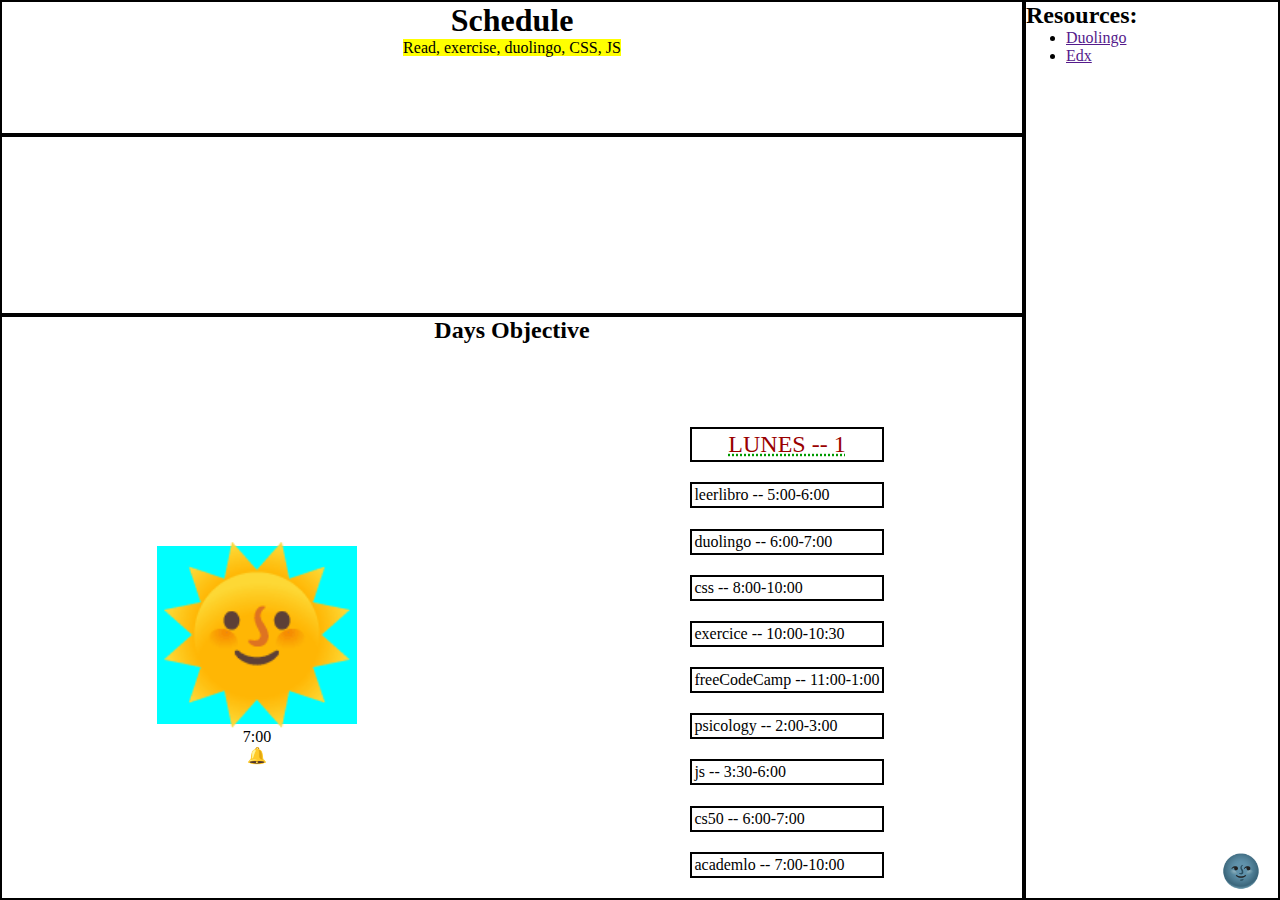
<file: assets/projects/schedule/index.html>
<!DOCTYPE html>
<html lang="en">

<head>
  <meta charset="UTF-8">
  <meta name="viewport" content="width=device-width, initial-scale=1.0">
  <title>Schedule</title>
  <link rel="stylesheet" href="style.css">
</head>

<body class="body">
  <header class="header">
    <h1 class="title">Schedule</h1>
    <p class="weekObjectives"><mark>Read, exercise, duolingo, CSS, JS</mark></p>
  </header>
  <button type="button" class="btn_dark" name="button">🌚</button>
  <article class="timmer">
    <section id="living_days">
    </section>
    <section id="end_year">
    </section>
  </article>
  <aside class='resources'>
    <h2>Resources:</h2>
    <ul>
      <li><a href="">Duolingo</a></li>
      <li><a href="">Edx</a></li>
    </ul>
  </aside>
  <main>
    <h2 class="subtitle">
      Days Objective
    </h2>
    <section class="phomodoro">
      <div class="cronometer">
        <div class="time"></div>
        <div class="alarma">
          <div class="limitTime">
            7:00
          </div>
          <div class="animatedBell">
            🔔
          </div>
        </div>
      </div>
    </section>
    <section class="week-schedule">
      <ul id="weekDays" class="weekDays_ul--flex" type="none">
      </ul>
      </div>
    </section>
  </main>
  <script src="script.js" type="module"></script>
</body>

</html>
</file>
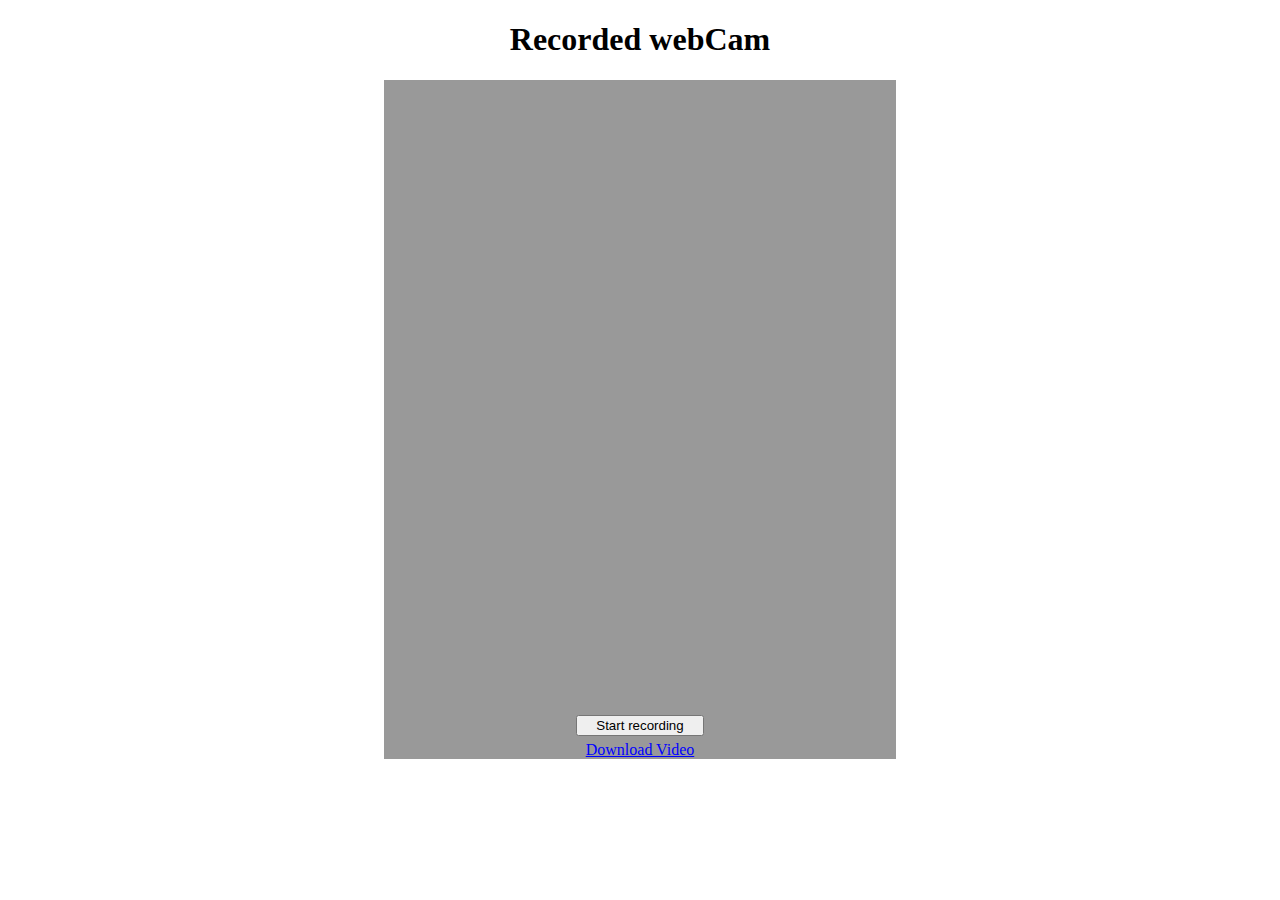
<file: assets/projects/video-recorded/index.html>
<!DOCTYPE html>
<html lang="en">
  <head>
    <meta charset="UTF-8" />
    <meta name="viewport" content="width=device-width, initial-scale=1.0" />
    <title>Record</title>
    <style>
      h1 {
        text-align: center;
      }
      body {
        text-align: center;
      }
      .container-webcam {
        background-color: #999;
        display: flex;
        flex-direction: column;
        width: 40vw;
        margin: 0 auto;
        button {
          width: 25%;
          margin: 5px auto;
        }
        a {
          text-decoration: underline;
          color: #00f
        }
      }
      .container-webcam__video {
        height: 70vh;
        width: 100%;
        video {
          height: 100%;
          width: 100%;
        }
      }
    </style>
  </head>
  <body>
    <h1>Recorded webCam</h1>
    <div class="container-webcam">
      <div class="container-webcam__video">
        <video muted id="video" autoplay></video>
      </div>
      <button id="btn">Start recording</button>
      <button id="stopbtn">Stop recording</button>
      <a id="downloadLink" download="video.mp4">Download Video</a>
    </div>
     <!-- <script src="./record.js"></script> -->
    <script type="text/javascript">
      const $video = document.getElementById("video"),
        $startBtn = document.getElementById("btn"),
        $stopBtn = document.getElementById("stopbtn"),
        $downloadLink = document.getElementById("downloadLink");
      window.onload = async function () {
        $stopBtn.style.display = "none";

        videoStream = await navigator.mediaDevices.getUserMedia({
          video: true,
          audio: true,
        });
        video.srcObject = videoStream;
      };
      $startBtn.onclick = function () {
        $startBtn.style.display = "none";
        $stopBtn.style.display = "inline";

        mediaRecorder = new MediaRecorder(videoStream);
        let blob = [];
        mediaRecorder.addEventListener("dataavailable", (e) => {
          blob.push(e.data);
        });
        mediaRecorder.addEventListener("stop", () => {
          let videoLocal = URL.createObjectURL(new Blob(blob));
          $downloadLink.href = videoLocal;
        });
        mediaRecorder.start();
      };
      $stopBtn.onclick = function () {
        mediaRecorder.stop();
      };
    </script>
  </body>
</html>
</file>
<file: assets/projects/schedule/style.css>
*,
*::before,
*::after {
  box-sizing: border-box;
  margin: 0;
}
body {
  display: grid;
  grid-template-columns: repeat(2, 1fr) 20vw;
  grid-template-rows: 15vh 20vh 1fr;
  grid-template-areas:
    "header header goals"
    "timmer timmer goals"
    "main main goals";
}
body > * {
  border: 2px solid #000;
}
.header {
  grid-area: header;
  text-align: center;
}
.timmer {
  grid-area: timmer;
  display: flex;
  justify-content: space-evenly;
  text-align: center;
}
main {
  grid-area: main;
}
.resources {
  grid-area: goals;
}
.btn_dark {
  font-size: 2rem;
  border: 0;
  outline: 0;
  position: fixed;
  background-color: transparent;
  bottom: 1vh;
  right: 1vw;
}
.dark-mode {
  background-color: #000;
  color: #fff;
}

.weekDays_ul--flex {
  display: flex;
  flex-direction: column;
  justify-content: space-evenly;
  /* min-width: 4rem; */
  max-width: 30vw;
}
.weekDays_ul--flex > * {
  border: 2px solid #000;
  padding: 2px;
}
.weekDays_ul--flex > *:first-child {
  font-size: 1.5rem;
  text-decoration: underline dotted #090;
  text-align: center;
  color: #900;
}
main {
  height: 65vh;
  display: grid;
  grid-template-columns: repeat(2, 1fr);
  grid-template-rows: 10vh 1fr;
  grid-template-areas:
    "subtitle subtitle"
    "phomodoro weekschedule";
}
.subtitle {
  grid-area: subtitle;
  text-align: center;
}
.phomodoro {
  grid-area: phomodoro;
  display: flex;
  justify-content: center;
  align-items: center;
  text-align: center;
}
.week-schedule {
  grid-area: weekschedule;
  display: flex;
  justify-content: center;
}

.time::after {
  width: 10rem;
  height: 5rem;
  background-color: aqua;
  content: "🌞";
  font-size: 10rem;
}

/* .scheduleContainer {
  display: grid;
  grid-template-columns: repeat(7, 1fr);
  grid-template-rows: 20px repeat(5, 100px);
  background-color: aqua;
  gap: 2px;
  border: 2px solid #000;
}
.scheduleContainer > * {
  background-color: red;
} */
</file>
